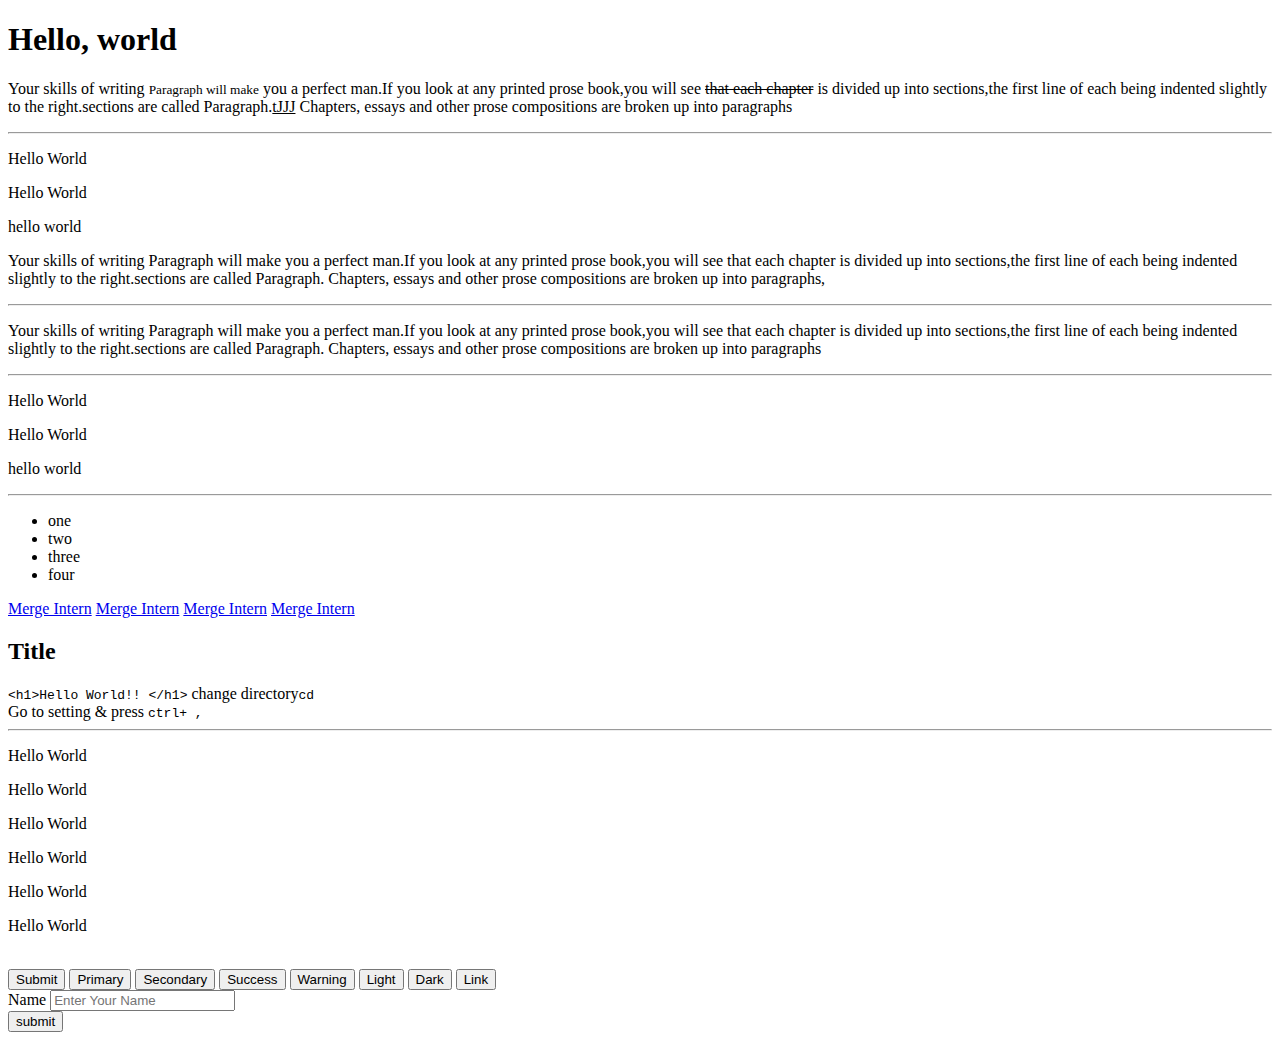
<file: bootstrap.html>
<!doctype html>
<html lang="en">
  <head>
    <!-- Required meta tags -->
    <meta charset="utf-8">
    <meta name="viewport" content="width=device-width, initial-scale=1">

    <!-- Bootstrap CSS -->
    <link href="https://cdn.jsdelivr.net/npm/bootstrap@5.0.0-beta1/dist/css/bootstrap.min.css" rel="stylesheet" integrity="sha384-giJF6kkoqNQ00vy+HMDP7azOuL0xtbfIcaT9wjKHr8RbDVddVHyTfAAsrekwKmP1" crossorigin="anonymous">

    <title>Hello, world!</title>
  </head>
  <body>
    

    <!-- Optional JavaScript; choose one of the two! -->

    <!-- Option 1: Bootstrap Bundle with Popper -->
    <script src="https://cdn.jsdelivr.net/npm/bootstrap@5.0.0-beta1/dist/js/bootstrap.bundle.min.js" integrity="sha384-ygbV9kiqUc6oa4msXn9868pTtWMgiQaeYH7/t7LECLbyPA2x65Kgf80OJFdroafW" crossorigin="anonymous"></script>

    <div class="container">
     <h1 class="page-header">Hello, world</h1> 
     <p class="lead">
       Your skills of writing <small>Paragraph will make</small> you a perfect man.If you look at any printed 
  prose book,you will see <del>that each chapter</del> is divided up into sections,the first line of each 
  being indented slightly to the right.sections are called Paragraph.<u>tJJJ</u> Chapters, essays and other 
  prose compositions are broken up into paragraphs
     </p>
     <hr>

     <p class="text-left text-lowercase">Hello World</p>
     <p class="text-right text-uppercase">Hello World</p>
     <p class="text-center text-capitalize">hello world</p>


     <p class="text-justify">Your skills of writing Paragraph will make you a perfect man.If you look at any printed 
  prose book,you will see that each chapter is divided up into sections,the first line of each 
  being indented slightly to the right.sections are called Paragraph. Chapters, essays and other 
  prose compositions are broken up into paragraphs,</p>
  <hr>
  
  <p class="text-nowrap">Your skills of writing Paragraph will make you a perfect man.If you look at any printed 
  prose book,you will see that each chapter is divided up into sections,the first line of each 
  being indented slightly to the right.sections are called Paragraph. Chapters, essays and other 
  prose compositions are broken up into paragraphs</p>
   <hr>
    
     <p class="text-left text-lowercase">Hello World</p>
     <p class="text-xl-left">Hello World</p>
     <p class="text-sm-left">hello world</p>
     <hr>

    <ul class="list-group">
      <li class="list-group-item">one</li>
      <li class="list-group-item">two</li>
      <li class="list-group-item">three</li>
      <li class="list-group-item">four</li>
    </ul>
    <div class="list-group">
      <a target="_blank" href="https://www.mergeintern.com" class="list-group-item-active">Merge Intern</a>
      <a target="_blank" href="https://www.mergeintern.com" class="list-group-item">Merge Intern</a>
      <a target="_blank" href="https://www.mergeintern.com/dsalgo" class="list-group-item list-group-item-success">Merge Intern</a>
      <a target="_blank" href="https://www.mergeintern.com/dsalgo" class="list-group-item disabled">Merge Intern</a>
      
    </div>

      <div class="container">
        <div class="panel panel-default">
          <div class="panel-heading">
            <h2 class="panel-title">Title</h2>
          </div>
        </div>
      </div>

      <code>&lt;h1&gt;Hello World!! &lt;/h1&gt;</code>
    change directory<kbd>cd</kbd>
    <br>

    Go to setting & press <kbd>ctrl<kbd>+ , </kbd></kbd>
    <br>
    <hr>
    <p class="text-warning">Hello World</p>
    <p class="text-danger">Hello World</p>
    <p class="text-muted">Hello World</p>
    
    <p class="bg-primary">Hello World</p>
    <p class="bg-info">Hello World</p>
    <p class="bg-success">Hello World</p>

    <br>
    
    
    <button class="btn btn-default">Submit</button>
    <button type="button" class="btn btn-primary">Primary</button>
    <button type="button" class="btn btn-secondary">Secondary</button>
    <button type="button" class="btn btn-success">Success</button>
    <button type="button" class="btn btn-warning">Warning</button>
    <button type="button" class="btn btn-light">Light</button>
    <button type="button" class="btn btn-dark">Dark</button>

    <button type="button" class="btn btn-link">Link</button>

    <div class="form-group">
     <label>Name</label>
     <input type="text" placeholder="Enter Your Name" class="form-control">


   </div>
   <button>submit</button>
  </body>
</html>
</file>
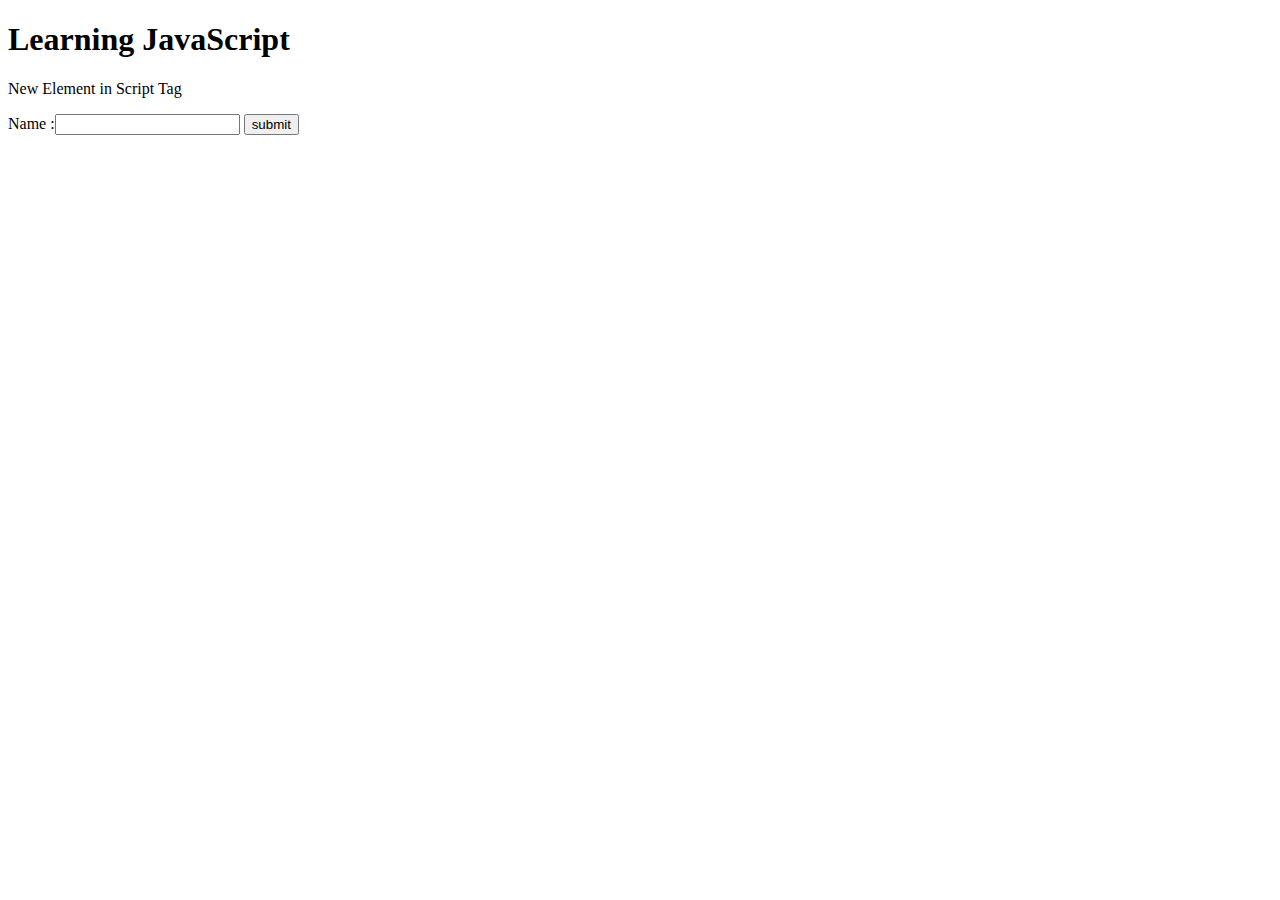
<file: javascript.html>
<!DOCTYPE html>
<html>
<head>
	<title>JavaScript</title>
</head>
<body>

	<h1>Learning JavaScript</h1>
	
	<p id="learn">New Element in Script Tag</p>

	<!--<button onclick="window.print()">Submit</button>-->

	<form name="forma" onsubmit="return formb()" method="post">
		Name :<input type="text" name="studentname">
		<input type="submit" value="submit">
	</form>

	<script>
		function formb()
		var a= document.forms["forma"]["studentname"].value;
		if (a== "") {
			alert("Name must be filled out");
			return false
		}
	</script>

	<!--<button onclick="document.write(1+1)">Submit</button>-->

	<!--<script>
		function myFunction()
		document.getElementById("learn").innerHTML="Learning Script Tag";
	</script>-->

	<!--<script>
		window.alert("Wrong password")
	</script>-->
	
	<!--<button onclick='document.getElementById("learn").style.display="none"'>submit</button>-->
    <!---<button onclick='document.getElementById("learn").style.fontSize="40px"'>submit</button>--->
</body>
</html>
</file>
